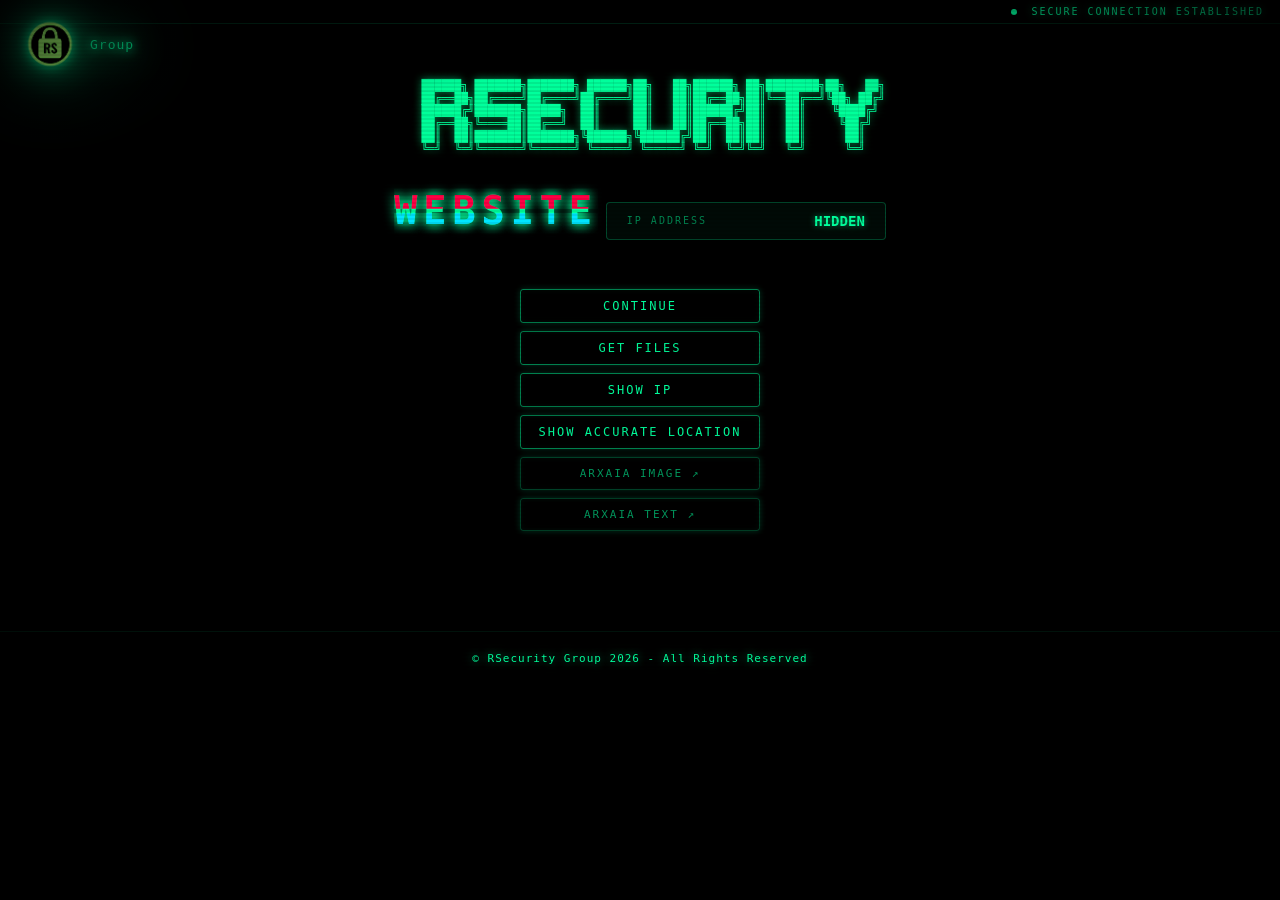
<file: index.html>
<!DOCTYPE html>
<html>
<head>
    <title>Is quite here...</title>
    <link rel="stylesheet" href="style.css">
</head>
<body>

    <div class="scanlines"></div>
    <div class="vignette"></div>

    <div class="top-left-logo">
        <img src="logo.png" alt="Logo">
        <span>Group</span>
    </div>

    <div class="status-bar">
        <span class="status-dot"></span> SECURE CONNECTION ESTABLISHED
    </div>

    <main>
        <pre class="glitch ascii-art">
    ██████╗ ███████╗███████╗ ██████╗██╗   ██╗██████╗ ██╗████████╗██╗   ██╗
    ██╔══██╗██╔════╝██╔════╝██╔════╝██║   ██║██╔══██╗██║╚══██╔══╝╚██╗ ██╔╝
    ██████╔╝███████╗█████╗  ██║     ██║   ██║██████╔╝██║   ██║    ╚████╔╝ 
    ██╔══██╗╚════██║██╔══╝  ██║     ██║   ██║██╔══██╗██║   ██║     ╚██╔╝  
    ██║  ██║███████║███████╗╚██████╗╚██████╔╝██║  ██║██║   ██║      ██║   
  ╚═╝  ╚═╝╚══════╝╚══════╝ ╚═════╝ ╚═════╝ ╚═╝  ╚═╝╚═╝   ╚═╝      ╚═╝ 
    </pre>

        <h1 class="glitch" data-text="Website">Website</h1>


        <div class="info-card">
            <span class="info-label">IP ADDRESS</span>
            <span id="ip" class="info-value">HIDDEN</span>
        </div>

        <div class="info-card wide" id="locationCard" style="display:none;">
            <span class="info-label">LOCATION</span>
            <span id="locationResult" class="info-value"></span>
        </div>

        <div class="btn-group">
            <button class="neon-btn" onclick="alert('nah nah')">Continue</button>
            <button class="neon-btn" onclick="alert('Again, No')">Get Files</button>
            <button class="neon-btn" onclick="getIP()">Show IP</button>
            <button class="neon-btn" onclick="showAccurateLocation()">Show Accurate Location</button>
            <button class="neon-btn external" onclick="window.open('https://spectacular-scone-7406de.netlify.app/', '_blank')">Arxaia Image ↗</button>
            <button class="neon-btn external" onclick="window.open('https://guileless-florentine-4941a8.netlify.app/', '_blank')">Arxaia Text ↗</button>
        </div>
    </main>

    <footer class="footer">
        © RSecurity Group 2026 - All Rights Reserved
    </footer>

    <script src="script.js"></script>
</body>
</html>
</file>
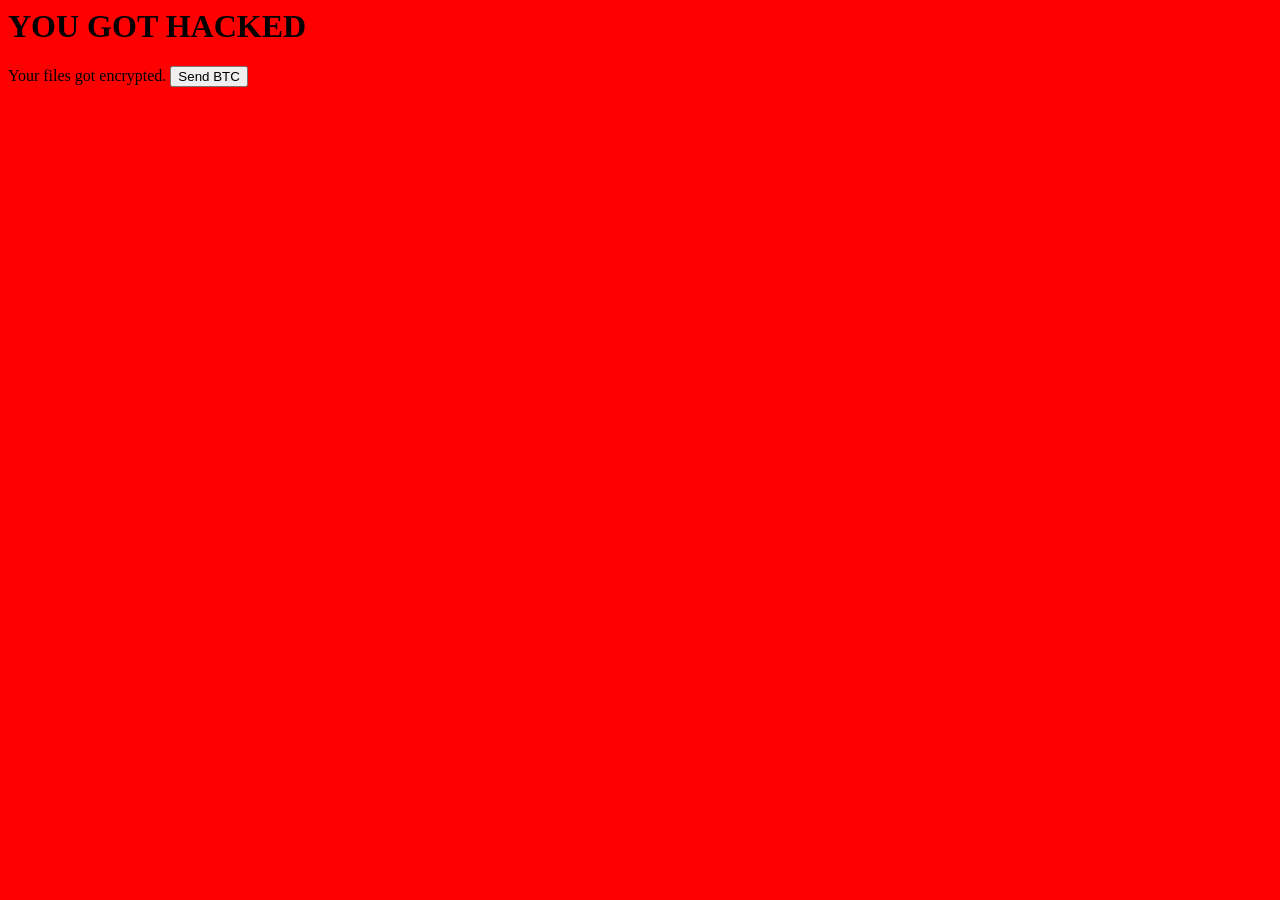
<file: hack.html>
<html>
<head>
    <title>You Got Hacked!!!!!!!</title>
</head>
<body bgcolor="red">

<h1>YOU GOT HACKED</h1>
Your files got encrypted.

<a href="https://coinmarketcap.com/currencies/bitcoin/">
    <button>Send BTC</button>
</a>

</body>
</html>
</file>
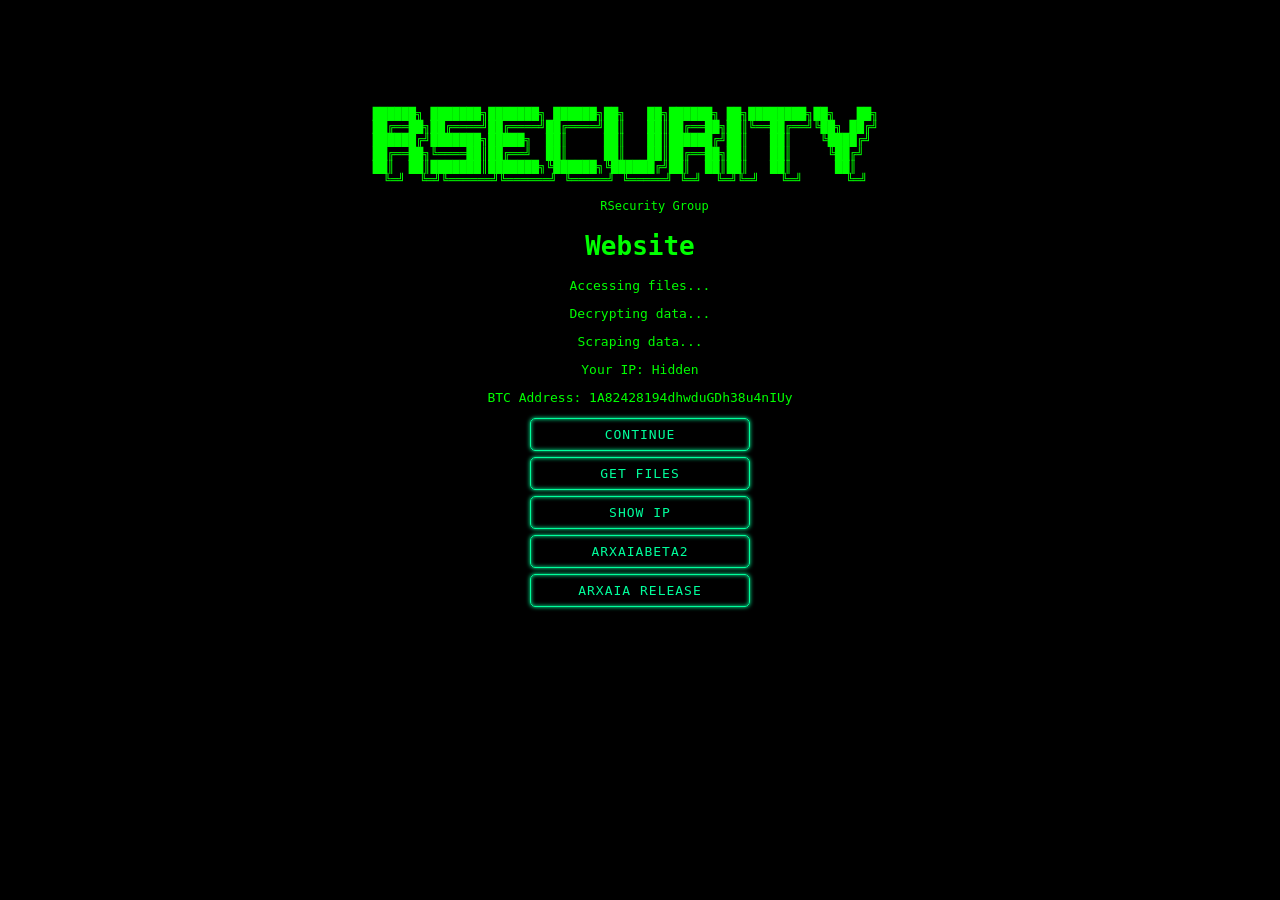
<file: rsecurity.html>
<html>
<head>
<title>Is quite here...</title>

<style>
body {
    background-color: black;
    color: lime;
    font-family: monospace;
    text-align: center;
    padding-top: 100px;
}

h1 {
    animation: blink 1s infinite;
}

@keyframes blink {
    0% {opacity: 1;}
    50% {opacity: 0;}
    100% {opacity: 1;}
}

.glitch {
    animation: glitch 0.3s infinite;
}

@keyframes glitch {
    0% {margin-left: 0;}
    25% {margin-left: 2px;}
    50% {margin-left: -2px;}
    75% {margin-left: 2px;}
    100% {margin-left: 0;}
}

pre {
    color: lime;
    font-size: 12px;
    line-height: 1.1;
}
.neon-btn {
    display: block;
    width: 220px;
    margin: 6px auto;
    padding: 8px 12px;
    font-size: 13px;
    color: #00ff9c;
    background: transparent;
    border: 1px solid #00ff9c;
    border-radius: 5px;
    cursor: pointer;
    text-transform: uppercase;
    letter-spacing: 1px;
    font-family: monospace;

    box-shadow:
        0 0 4px #00ff9c,
        inset 0 0 4px #00ff9c;

    transition: 0.2s;
}

.neon-btn:hover {
    background: #00ff9c;
    color: black;
    box-shadow:
        0 0 10px #00ff9c,
        0 0 20px #00ff9c;
}
</style>

</head>

<body>

<pre class="glitch">
██████╗ ███████╗███████╗ ██████╗██╗   ██╗██████╗ ██╗████████╗██╗   ██╗    
██╔══██╗██╔════╝██╔════╝██╔════╝██║   ██║██╔══██╗██║╚══██╔══╝╚██╗ ██╔╝    
██████╔╝███████╗█████╗  ██║     ██║   ██║██████╔╝██║   ██║    ╚████╔╝     
██╔══██╗╚════██║██╔══╝  ██║     ██║   ██║██╔══██╗██║   ██║     ╚██╔╝      
██║  ██║███████║███████╗╚██████╗╚██████╔╝██║  ██║██║   ██║      ██║       
╚═╝  ╚═╝╚══════╝╚══════╝ ╚═════╝ ╚═════╝ ╚═╝  ╚═╝╚═╝   ╚═╝      ╚═╝    

    RSecurity Group
</pre>

<h1 class="glitch">Website</h1>

<p>Accessing files...</p>
<p>Decrypting data...</p>
<p>Scraping data...</p>

<p>Your IP: <span id="ip">Hidden</span></p>

<p>BTC Address: 1A82428194dhwduGDh38u4nIUy</p>

<button class="neon-btn" onclick="alert('nah nah')">
    Continue
</button>

<button class="neon-btn" onclick="alert('Again, No')">
    Get Files
</button>

<button class="neon-btn" onclick="getIP()">
    Show IP
</button>

<button class="neon-btn" onclick="window.open('https://69e517731083cf36dd20ed50--celebrated-rugelach-1b0349.netlify.app/', '_blank')">
    ArxaiaBeta2
</button>

<button class="neon-btn" onclick="window.open('https://euphonious-starlight-6d8676.netlify.app/', '_blank')">
    Arxaia Release
</button>


<script>
function getIP() {
  fetch("https://api.ipify.org?format=json")
    .then(res => res.json())
    .then(data => {
      document.getElementById("ip").innerText = data.ip;
    })
    .catch(() => {
      document.getElementById("ip").innerText = "Unavailable";
    });
}
</script>
</body>
</html>
</file>
<file: style.css>
:root {
    --green: #00ff9c;
    --green-dim: #00cc7a;
    --green-dark: #003a22;
    --bg: #000;
    --text: #00ff9c;
}

* {
    box-sizing: border-box;
    margin: 0;
    padding: 0;
}

body {
    background-color: var(--bg);
    color: var(--text);
    font-family: monospace;
    text-align: center;
    min-height: 100vh;
    overflow-x: hidden;
}

/* CRT scanlines overlay */
.scanlines {
    pointer-events: none;
    position: fixed;
    inset: 0;
    z-index: 9999;
    background: repeating-linear-gradient( to bottom, transparent 0px, transparent 2px, rgba(0, 0, 0, 0.08) 2px, rgba(0, 0, 0, 0.08) 4px );
}

/* Vignette */
.vignette {
    pointer-events: none;
    position: fixed;
    inset: 0;
    z-index: 9998;
    background: radial-gradient(ellipse at center, transparent 60%, rgba(0,0,0,0.7) 100%);
}

/* Status bar */
.status-bar {
    position: fixed;
    top: 0;
    left: 0;
    right: 0;
    z-index: 100;
    font-size: 10px;
    letter-spacing: 2px;
    color: var(--green);
    padding: 6px 16px;
    text-align: right;
    border-bottom: 1px solid rgba(0, 255, 156, 0.15);
    background: rgba(0,0,0,0.6);
    backdrop-filter: blur(4px);
}

.status-dot {
    display: inline-block;
    width: 6px;
    height: 6px;
    border-radius: 50%;
    background: var(--green);
    margin-right: 6px;
    vertical-align: middle;
    animation: pulse 2s infinite;
}

@keyframes pulse {
    0%, 100% {
        opacity: 1;
        box-shadow: 0 0 4px var(--green);
    }

    50% {
        opacity: 0.4;
        box-shadow: none;
    }
}

/* Logo */
.top-left-logo {
    position: fixed;
    top: 14px;
    left: 20px;
    display: flex;
    align-items: center;
    gap: 10px;
    color: var(--green);
    font-family: monospace;
    font-size: 13px;
    z-index: 200;
    letter-spacing: 1px;
}

    .top-left-logo img {
        width: 60px;
        height: auto;
        filter: brightness(1.3);
    }

.top-left-logo {
    position: fixed;
    display: flex;
    align-items: center;
    gap: 10px;
    filter: drop-shadow(0 0 6px #00ff9c) drop-shadow(0 0 18px rgba(0, 255, 156, 0.9)) drop-shadow(0 0 36px rgba(0, 255, 156, 0.4));
}
    /* Main content */
    main {
        padding-top: 80px;
        padding-bottom: 40px;
        max-width: 720px;
        margin: 0 auto;
        padding-left: 16px;
        padding-right: 16px;
    }
    /* ASCII art */
    .ascii-art {
        color: var(--green);
        font-size: 11px;
        line-height: 1.15;
        display: inline-block;
        text-shadow: 0 0 8px rgba(0, 255, 156, 0.5);
        margin-bottom: 8px;
    }
    /* H1 glitch */
    h1 {
        font-size: 2.4rem;
        letter-spacing: 6px;
        text-transform: uppercase;
        margin: 12px 0 28px;
        position: relative;
        display: inline-block;
        text-shadow: 0 0 12px var(--green);
    }

        h1.glitch::before,
        h1.glitch::after {
            content: attr(data-text);
            position: absolute;
            top: 0;
            left: 0;
            width: 100%;
        }

        h1.glitch::before {
            color: #ff0044;
            animation: glitch-before 3s infinite;
            clip-path: polygon(0 0, 100% 0, 100% 45%, 0 45%);
        }

        h1.glitch::after {
            color: #00e5ff;
            animation: glitch-after 3s infinite;
            clip-path: polygon(0 55%, 100% 55%, 100% 100%, 0 100%);
        }

    @keyframes glitch-before {
        0%, 90%, 100% {
            transform: translate(0);
            opacity: 0;
        }

        92% {
            transform: translate(-3px, 1px);
            opacity: 0.8;
        }

        94% {
            transform: translate(3px, -1px);
            opacity: 0.8;
        }

        96% {
            transform: translate(-2px, 0);
            opacity: 0.8;
        }

        98% {
            transform: translate(0);
            opacity: 0;
        }
    }

    @keyframes glitch-after {
        0%, 90%, 100% {
            transform: translate(0);
            opacity: 0;
        }

        93% {
            transform: translate(3px, 1px);
            opacity: 0.8;
        }

        95% {
            transform: translate(-3px, -1px);
            opacity: 0.8;
        }

        97% {
            transform: translate(2px, 0);
            opacity: 0.8;
        }

        99% {
            transform: translate(0);
            opacity: 0;
        }
    }
    /* Pre glitch (ASCII art) */
    .glitch {
        animation: glitch-shift 0.3s infinite;
    }

    @keyframes glitch-shift {
        0% {
            margin-left: 0;
        }

        25% {
            margin-left: 2px;
        }

        50% {
            margin-left: -2px;
        }

        75% {
            margin-left: 2px;
        }

        100% {
            margin-left: 0;
        }
    }
    /* Terminal block */
    .terminal-block {
        margin: 0 auto 28px;
        max-width: 360px;
        text-align: left;
        border: 1px solid rgba(0, 255, 156, 0.2);
        border-radius: 4px;
        padding: 14px 18px;
        background: rgba(0, 255, 156, 0.03);
    }

    .terminal-line {
        font-size: 13px;
        color: rgba(0, 255, 156, 0.75);
        margin-bottom: 4px;
        line-height: 1.6;
    }

        .terminal-line:last-child {
            margin-bottom: 0;
        }

    .prompt {
        color: var(--green);
        margin-right: 8px;
    }

    .cursor-blink {
        animation: blink 1s infinite;
    }

    @keyframes blink {
        0%, 100% {
            opacity: 1;
        }

        50% {
            opacity: 0;
        }
    }
    /* Info cards */
    .info-card {
        display: inline-flex;
        align-items: center;
        gap: 16px;
        border: 1px solid rgba(0, 255, 156, 0.25);
        border-radius: 4px;
        padding: 10px 20px;
        margin: 6px auto;
        background: rgba(0, 255, 156, 0.04);
        min-width: 280px;
        justify-content: space-between;
    }

    .info-label {
        font-size: 10px;
        letter-spacing: 2px;
        color: rgba(0, 255, 156, 0.5);
    }

    .info-value {
        font-size: 14px;
        font-weight: bold;
        color: var(--green);
        text-shadow: 0 0 6px rgba(0, 255, 156, 0.6);
    }
    /* Button group */
    .btn-group {
        display: flex;
        flex-direction: column;
        align-items: center;
        gap: 8px;
        margin-top: 28px;
    }
    /* Buttons */
    .neon-btn {
        display: block;
        width: 240px;
        padding: 9px 14px;
        font-size: 12px;
        color: var(--green);
        background: transparent;
        border: 1px solid rgba(0, 255, 156, 0.5);
        border-radius: 3px;
        cursor: pointer;
        text-transform: uppercase;
        letter-spacing: 2px;
        font-family: monospace;
        box-shadow: 0 0 6px rgba(0, 255, 156, 0.2), inset 0 0 6px rgba(0, 255, 156, 0.05);
        transition: all 0.15s ease;
        position: relative;
        overflow: hidden;
    }

        .neon-btn::before {
            content: '';
            position: absolute;
            top: 0;
            left: -100%;
            width: 100%;
            height: 100%;
            background: linear-gradient(90deg, transparent, rgba(0,255,156,0.08), transparent);
            transition: left 0.4s ease;
        }

        .neon-btn:hover::before {
            left: 100%;
        }

        .neon-btn:hover {
            background: rgba(0, 255, 156, 0.08);
            border-color: var(--green);
            color: #fff;
            box-shadow: 0 0 16px rgba(0, 255, 156, 0.4), inset 0 0 10px rgba(0, 255, 156, 0.1);
            letter-spacing: 3px;
        }

        .neon-btn.external {
            border-color: rgba(0, 255, 156, 0.25);
            color: rgba(0, 255, 156, 0.6);
            font-size: 11px;
        }

            .neon-btn.external:hover {
                color: #fff;
                border-color: var(--green);
            }
    /* Footer */
    .footer {
        margin-top: 60px;
        padding: 20px;
        color: rgba(0, 255, 156, 0.35);
        font-family: monospace;
        font-size: 11px;
        letter-spacing: 1px;
        border-top: 1px solid rgba(0, 255, 156, 0.08);
    }
    /* Mobile */
    @media (max-width: 768px) {
        main {
            padding-top: 72px;
        }

        .top-left-logo {
            top: 10px;
            left: 12px;
            font-size: 12px;
        }

            .top-left-logo img {
                width: 48px;
            }

        .ascii-art {
            font-size: 7.5px;
            line-height: 1.05;
            overflow-x: auto;
            max-width: 100%;
            white-space: pre;
            display: block;
        }

        h1 {
            font-size: 1.8rem;
        }

        .neon-btn {
            width: 92%;
            max-width: 340px;
            font-size: 13px;
            padding: 13px 14px;
        }

        .info-card {
            width: 92%;
            max-width: 340px;
        }
    }

    .top-left-logo,
    .status-bar,
    .footer {
        color: #00ff9c;
        opacity: 1;
        text-shadow: 0 0 10px rgba(0, 255, 156, 0.6);
    }

.info-card.wide {
    display: inline-flex;
    width: fit-content;
    min-width: unset;
    flex-direction: row;
    justify-content: flex-start;
    align-items: center;
    gap: 16px;
}
</file>
